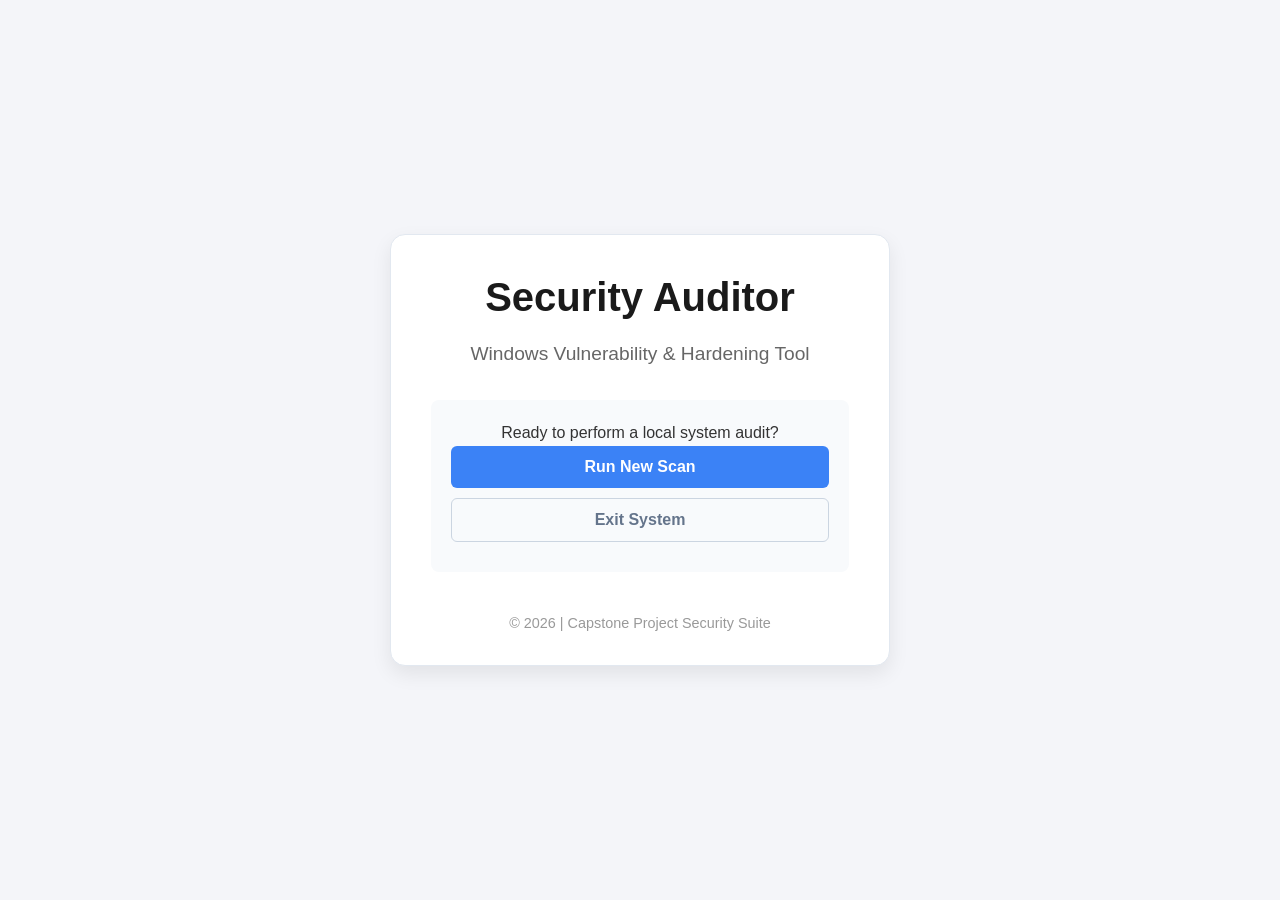
<file: html/index.html>
<!DOCTYPE html>
<html>
<head>
    <title>Security Auditor | Control Center</title>
    <link rel="stylesheet" type="text/css" href="style.css">
</head>
<body class="launcher-body">

<div class="launcher-container">
    <header>
        <h1>Security Auditor</h1>
        <p class="subtitle">Windows Vulnerability & Hardening Tool</p>
    </header>

    <div class="action-box">
        <p>Ready to perform a local system audit?</p>

        <form method="post" action="/run-scan">
            <button type="submit" class="btn btn-primary">Run New Scan</button>
        </form>

        <form method="post" action="/exit">
            <button type="submit" class="btn btn-outline">Exit System</button>
        </form>
    </div>

    <footer>
        <p>&copy; 2026 | Capstone Project Security Suite</p>
    </footer>
</div>

</body>
</html>
</file>
<file: html/style.css>
/* --- 1. Global Reset & Base --- */
* {
    margin: 0;
    padding: 0;
    box-sizing: border-box;
}

body {
    font-family: 'Segoe UI', Tahoma, Geneva, Verdana, sans-serif;
    background-color: #f4f5f9;
    color: #333;
    line-height: 1.6;
    padding: 20px;
}

/* --- 2. Shared Layout Components --- */
.report-container, .launcher-container {
    margin: 0 auto;
    background-color: white;
    padding: 30px 40px;
    border-radius: 15px;
    box-shadow: 0 8px 20px rgba(0, 0, 0, 0.08);
}

header h1 {
    font-size: 2.5rem;
    color: #1a1a1a;
    margin-bottom: 10px;
}

header .subtitle {
    font-size: 1.2rem;
    color: #666;
}

/* --- 3. Launcher Specific (The "Control Center") --- */
.launcher-body {
    display: flex;
    align-items: center;
    justify-content: center;
    height: 100vh;
    margin: 0;
}

.launcher-container {
    max-width: 500px;
    width: 100%;
    text-align: center;
    border: 1px solid #e2e8f0;
}

.action-box {
    margin: 30px 0;
    padding: 20px;
    background: #f8fafc;
    border-radius: 8px;
}

/* --- 4. Detailed Report Specific --- */
.report-container {
    max-width: 1200px;
}

.summary-cards {
    display: flex;
    gap: 20px;
    margin: 25px 0;
    flex-wrap: wrap;
}

.card-info, .card-Warning {
    flex: 1;
    min-width: 220px;
    padding: 20px;
    border-radius: 12px;
    box-shadow: 0 4px 12px rgba(0, 0, 0, 0.08);
}

.card-info {
    background-color: #e3f2fd;
    color: #0d47a1;
    border-left: 5px solid #2196f3;
}

.card-Warning {
    background-color: #fff3e0;
    color: #e65100;
    border-left: 5px solid #ff9800;
}

/* --- 5. Severity & Findings --- */
.finding-item {
    margin-bottom: 25px;
    padding: 20px;
    border-radius: 10px;
    background-color: #ffffff;
    border: 1px solid #eee;
    border-left: 8px solid #607d8b;
    transition: all 0.3s ease;
}

.finding-item:hover {
    transform: translateX(10px);
    box-shadow: 5px 5px 15px rgba(0,0,0,0.1);
}

/* Severity Colors (Requirement #3 & #4) */
.finding-item.Critical { border-left-color: #d32f2f; background-color: #fff8f8; }
.finding-item.High     { border-left-color: #ef6c00; background-color: #fffaf5; }
.finding-item.Medium   { border-left-color: #fbc02d; background-color: #fffdf0; }
.finding-item.Low,
.status-green         { border-left-color: #388e3c; background-color: #f8fff8; }

.finding-header {
    display: flex;
    justify-content: space-between;
    align-items: center;
    margin-bottom: 12px;
    border-bottom: 1px solid rgba(0,0,0,0.05);
    padding-bottom: 8px;
}

.finding-header h3 {
    font-family: 'Courier New', monospace;
    color: #2c3e50;
}

/* --- 6. Badges & Technical UI --- */
.badge {
    display: inline-block;
    padding: 5px 12px;
    border-radius: 4px;
    font-weight: bold;
    color: white;
    font-size: 0.8rem;
    text-transform: uppercase;
}

.badge.Critical { background-color: #d32f2f; }
.badge.High     { background-color: #ef6c00; }
.badge.Medium   { background-color: #fbc02d; color: black; }
.badge.Low,
.status-green .badge { background-color: #388e3c; }

code {
    display: block;
    background: #272822;
    color: #f8f8f2;
    padding: 12px;
    border-radius: 5px;
    margin-top: 8px;
    font-family: 'Courier New', Courier, monospace;
    font-size: 0.9rem;
    overflow-x: auto;
}

.remediation-box {
    margin-top: 15px;
    padding: 15px;
    background-color: #f8f9fa;
    border-radius: 8px;
    border-left: 4px solid #dee2e6;
}

/* --- 7. Buttons --- */
.btn {
    width: 100%;
    padding: 12px;
    font-size: 1rem;
    font-weight: 600;
    border-radius: 6px;
    cursor: pointer;
    margin-bottom: 10px;
    transition: all 0.2s ease;
    border: none;
}

.btn-primary {
    background-color: #3b82f6;
    color: white;
}

.btn-primary:hover {
    background-color: #2563eb;
    transform: translateY(-2px);
}

.btn-outline {
    background-color: transparent;
    border: 1px solid #cbd5e1;
    color: #64748b;
}

.btn-outline:hover {
    background-color: #f1f5f9;
    color: #0f172a;
}

footer {
    margin-top: 40px;
    text-align: center;
    font-size: 0.9rem;
    color: #999;
}
</file>
